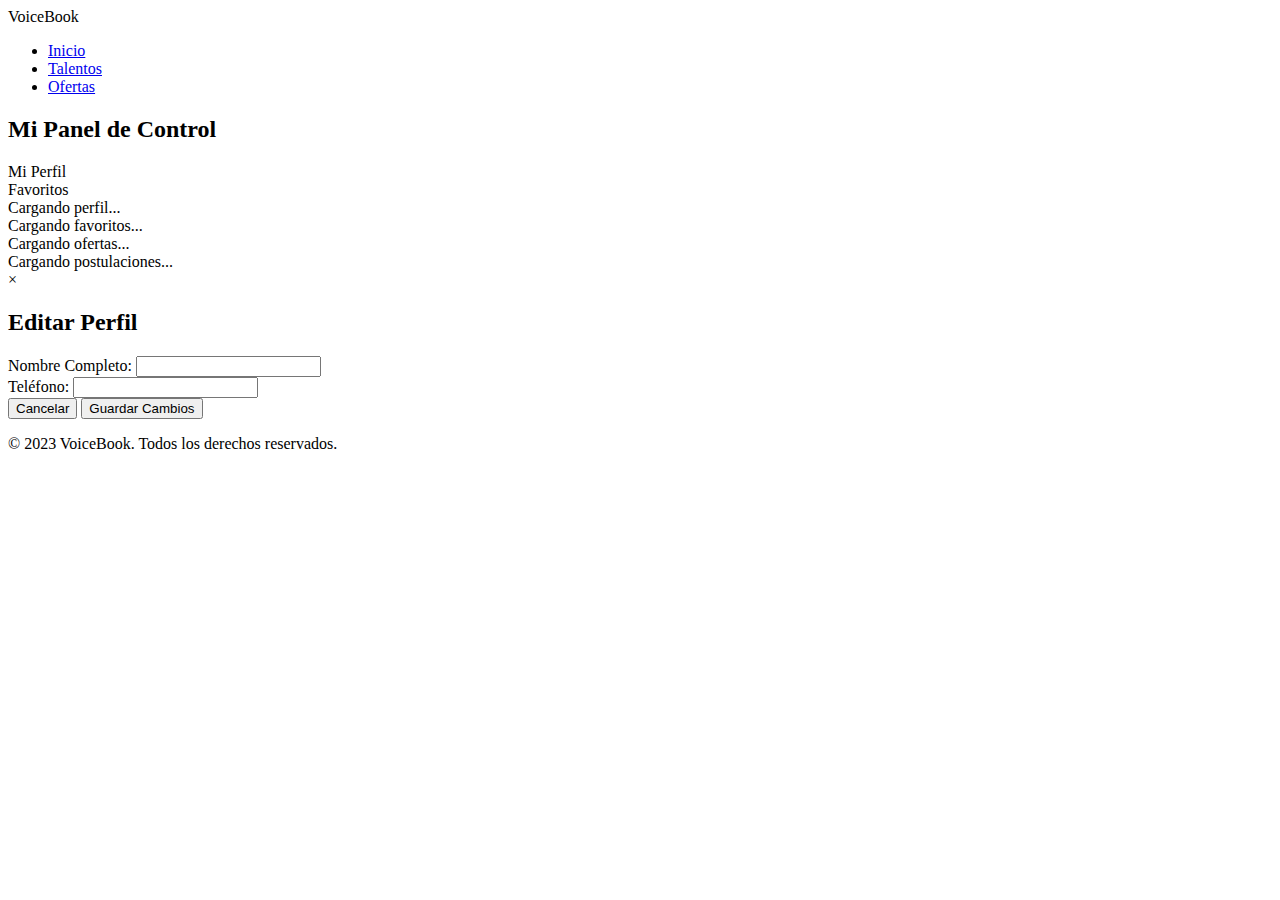
<file: profile.html>
<!DOCTYPE html>
<html lang="es">
<head>
    <meta charset="UTF-8">
    <meta name="viewport" content="width=device-width, initial-scale=1.0">
    <title>Mi Perfil - VoiceBook</title>
    <link rel="stylesheet" href="https://cdnjs.cloudflare.com/ajax/libs/font-awesome/6.4.0/css/all.min.css">
    <link rel="stylesheet" href="css/style.css">
    
    <script src="https://www.gstatic.com/firebasejs/9.6.10/firebase-app-compat.js"></script>
    <script src="https://www.gstatic.com/firebasejs/9.6.10/firebase-firestore-compat.js"></script>
    <script src="https://www.gstatic.com/firebasejs/9.6.10/firebase-auth-compat.js"></script>
    <script src="https://www.gstatic.com/firebasejs/9.6.10/firebase-storage-compat.js"></script>
</head>
<body>
    <header class="profile-header-custom">
        <div class="container">
            <div class="header-content-custom">
                <div class="logo">
                    <i class="fas fa-microphone-alt"></i>
                    <span>VoiceBook</span>
                </div>
                <nav class="profile-nav-center">
                    <ul>
                        <li><a href="index.html">Inicio</a></li>
                        <li><a href="index.html#talentos">Talentos</a></li>
                        <li><a href="index.html#ofertas">Ofertas</a></li>
                    </ul>
                </nav>
                <div id="userMenu" class="profile-logo-right" style="display:none;">
                    <span id="userName" style="color:white; margin-right:15px;"></span>
                    <button class="btn btn-outline" id="logoutBtn">Cerrar Sesión</button>
                </div>
            </div>
        </div>
    </header>

    <main class="profile-main">
        <div class="container large-container">
            
            <div class="profile-section">
                <h2>Mi Panel de Control</h2>
                
                <div class="dashboard">
                    <div class="dashboard-tabs">
                        <div class="tab active" data-tab="profile">Mi Perfil</div>
                        <div class="tab" data-tab="favorites">Favoritos</div>
                        <div class="tab" data-tab="jobs" id="jobsTab" style="display:none;">Mis Ofertas</div>
                        <div class="tab" data-tab="applications" id="applicationsTab" style="display:none;">Mis Postulaciones</div>
                    </div>
                    
                    <div class="tab-content active" id="profileTab">
                        <div id="userProfileContent">
                            <div class="loading">Cargando perfil...</div>
                        </div>
                    </div>
                    
                    <div class="tab-content" id="favoritesTab">
                        <div id="favoritesContent">
                            <div class="loading">Cargando favoritos...</div>
                        </div>
                    </div>
                    
                    <div class="tab-content" id="jobsTabContent">
                        <div id="jobsContent">
                            <div class="loading">Cargando ofertas...</div>
                        </div>
                    </div>
                    
                    <div class="tab-content" id="applicationsTabContent">
                        <div id="applicationsContent">
                            <div class="loading">Cargando postulaciones...</div>
                        </div>
                    </div>
                </div>
            </div>
        </div>
    </main>

    <div class="modal" id="editProfileModal">
        <div class="modal-content">
            <span class="close-modal" onclick="window.closeEditProfileModal()">&times;</span>
            <h2>Editar Perfil</h2>
            
            <div id="editProfileMessage"></div>

            <form id="editProfileForm">
                <div class="form-group">
                    <label for="editName">Nombre Completo:</label>
                    <input type="text" id="editName" class="form-control" required>
                </div>
                
                <div class="form-group">
                    <label for="editPhone">Teléfono:</label>
                    <input type="tel" id="editPhone" class="form-control">
                </div>

                <div id="editClientFields" style="display: none;">
                    <div class="form-group">
                        <label for="editCompanyName">Nombre de la Empresa (Opcional):</label>
                        <input type="text" id="editCompanyName" class="form-control">
                    </div>
                </div>

                <div id="editTalentFields" style="display: none;">
                    <div class="form-group">
                        <label for="editDescription">Descripción:</label>
                        <textarea id="editDescription" class="form-control" rows="4"></textarea>
                    </div>
                    
                    <div class="form-group">
                        <label for="editGender">Género:</label>
                        <select id="editGender" class="form-control">
                            <option value="">Seleccionar</option>
                            <option value="hombre">Hombre</option>
                            <option value="mujer">Mujer</option>
                        </select>
                    </div>

                    <div class="form-group">
                        <label for="editHomeStudio">¿Tienes Home Studio?</label>
                        <select id="editHomeStudio" class="form-control">
                            <option value="">Seleccionar</option>
                            <option value="si">Sí</option>
                            <option value="no">No</option>
                        </select>
                    </div>
                    
                    <div class="form-group">
                        <label for="editNationality">Nacionalidad:</label>
                        <input type="text" id="editNationality" class="form-control">
                    </div>
                    <div class="form-group">
                        <label for="editRealAge">Edad real:</label>
                        <input type="number" id="editRealAge" class="form-control">
                    </div>
                    <div class="form-group">
                        <label for="editAgeRange">Rango de edades que puede interpretar:</label>
                        <input type="text" id="editAgeRange" class="form-control">
                    </div>
                    
                    <div class="form-group">
                        <label for="editTalentDemos">Subir Demos de Audio (Máx 2):</label>
                        <input type="file" id="editTalentDemos" class="form-control" accept="audio/mp3, audio/wav, audio/ogg" multiple>
                        <small class="text-muted">Si subes archivos, se añadirán a los demos existentes (Máx 2, 10MB c/u).</small>
                    </div>

                    </div>

                <div class="form-actions">
                    <button type="button" class="btn btn-outline" onclick="window.closeEditProfileModal()">Cancelar</button>
                    <button type="submit" class="btn btn-primary">Guardar Cambios</button>
                </div>
            </form>
        </div>
    </div>
    
    <footer>
        <div class="copyright">
            <p>&copy; 2023 VoiceBook. Todos los derechos reservados.</p>
        </div>
    </footer>

    <script src="js/firebase-config.js"></script>
    <script src="js/locations.js"></script>
    <script src="js/auth.js"></script>
    <script src="js/profile.js"></script>
    <script src="js/app.js"></script>

    <script>
        // Lógica de inicialización específica para profile.html - CORREGIDA
        document.addEventListener('DOMContentLoaded', function() {
            console.log('=== PROFILE.HTML INICIALIZANDO ===');
            
            // Verificar autenticación inmediatamente
            auth.onAuthStateChanged(async (user) => {
                if (!user) {
                    console.log('❌ Usuario no autenticado, redirigiendo...');
                    window.location.href = 'index.html';
                    return;
                }
                
                console.log('✅ Usuario autenticado:', user.uid);
                currentUser = user;
                
                // Cargar datos del usuario desde Firestore
                try {
                    console.log('🔄 Buscando datos del usuario en Firestore...');
                    
                    let userData = null;
                    let userType = null;

                    // Buscar en ambas colecciones
                    const talentDoc = await db.collection('talents').doc(user.uid).get();
                    if (talentDoc.exists) {
                        userData = talentDoc.data();
                        userType = 'talent';
                        console.log('✅ Usuario encontrado como talento:', userData.name);
                        
                        // Mostrar pestañas de talento
                        document.getElementById('applicationsTab').style.display = 'block';
                    } else {
                        const clientDoc = await db.collection('clients').doc(user.uid).get();
                        if (clientDoc.exists) {
                            userData = clientDoc.data();
                            userType = 'client';
                            console.log('✅ Usuario encontrado como cliente:', userData.name);
                            
                            // Mostrar pestañas de cliente
                            document.getElementById('jobsTab').style.display = 'block';
                        } else {
                            console.error('❌ Usuario no encontrado en ninguna colección');
                            showError('Perfil no encontrado. Por favor completa tu registro.');
                            return;
                        }
                    }

                    // Actualizar variables globales
                    currentUserData = userData;
                    currentUserData.type = userType;
                    
                    console.log('✅ Datos del usuario cargados:', currentUserData);

                    // Actualizar UI de usuario
                    const userMenu = document.getElementById('userMenu');
                    const userName = document.getElementById('userName');
                    if (userMenu && userName) {
                        userMenu.style.display = 'flex';
                        userName.textContent = currentUserData.name || currentUser.email;
                    }

                    // Configurar logout
                    document.getElementById('logoutBtn').addEventListener('click', function() {
                        if (confirm('¿Estás seguro de que quieres cerrar sesión?')) {
                            auth.signOut().then(() => {
                                window.location.href = 'index.html';
                            });
                        }
                    });

                    // Cargar el perfil
                    if (typeof window.loadUserProfile === 'function') {
                        window.loadUserProfile();
                    } else {
                        console.error('❌ loadUserProfile no está disponible');
                        showError('Error: Función loadUserProfile no disponible');
                    }

                    // Lógica para que las pestañas funcionen
                    document.querySelectorAll('.dashboard-tabs .tab').forEach(tab => {
                        tab.addEventListener('click', function() {
                            document.querySelectorAll('.dashboard-tabs .tab').forEach(t => t.classList.remove('active'));
                            document.querySelectorAll('.tab-content.active').forEach(content => content.classList.remove('active'));
                            
                            this.classList.add('active');
                            const tabId = this.getAttribute('data-tab');
                            let contentId = tabId + 'Tab';
                            if (tabId !== 'profile') {
                                contentId = tabId + 'TabContent';
                            }
                            const contentElement = document.getElementById(contentId);
                            if (contentElement) {
                                contentElement.classList.add('active');
                                
                                // Cargar contenido específico de la pestaña
                                switch(tabId) {
                                    case 'favorites':
                                        loadFavoritesContent();
                                        break;
                                    case 'jobs':
                                        loadJobsContent();
                                        break;
                                    case 'applications':
                                        loadApplicationsContent();
                                        break;
                                }
                            }
                        });
                    });

                } catch (error) {
                    console.error('❌ Error cargando datos del usuario:', error);
                    showError('Error al cargar el perfil: ' + error.message);
                }
            });

            function showError(message) {
                const profileContent = document.getElementById('userProfileContent');
                if (profileContent) {
                    profileContent.innerHTML = `
                        <div class="alert alert-danger text-center">
                            <h4><i class="fas fa-exclamation-triangle"></i> Error</h4>
                            <p>${message}</p>
                            <div class="mt-3">
                                <button class="btn btn-primary" onclick="window.location.reload()">
                                    <i class="fas fa-redo"></i> Reintentar
                                </button>
                                <button class="btn btn-outline" onclick="window.location.href='index.html'">
                                    <i class="fas fa-home"></i> Ir a Inicio
                                </button>
                            </div>
                        </div>
                    `;
                }
            }

            // Funciones para cargar contenido de pestañas
            function loadFavoritesContent() {
                const content = document.getElementById('favoritesContent');
                if (currentUserData?.type === 'client') {
                    content.innerHTML = `
                        <div class="alert alert-info">
                            <h4><i class="fas fa-heart"></i> Mis Talentos Favoritos</h4>
                            <p>Aquí podrás ver todos los talentos que has marcado como favoritos.</p>
                            <button class="btn btn-primary mt-2" onclick="window.location.href='index.html#talentos'">
                                <i class="fas fa-search"></i> Explorar más talentos
                            </button>
                        </div>
                    `;
                } else {
                    content.innerHTML = `
                        <div class="alert alert-warning">
                            <h4><i class="fas fa-info-circle"></i> Función no disponible</h4>
                            <p>Esta función está disponible solo para clientes.</p>
                        </div>
                    `;
                }
            }

            function loadJobsContent() {
                const content = document.getElementById('jobsContent');
                if (currentUserData?.type === 'client') {
                    content.innerHTML = `
                        <div class="alert alert-info">
                            <h4><i class="fas fa-briefcase"></i> Mis Ofertas de Trabajo</h4>
                            <p>Gestiona tus ofertas de trabajo publicadas.</p>
                            <button class="btn btn-primary mt-2" onclick="createJobPost()">
                                <i class="fas fa-plus"></i> Crear nueva oferta
                            </button>
                        </div>
                    `;
                } else {
                    content.innerHTML = `
                        <div class="alert alert-warning">
                            <h4><i class="fas fa-info-circle"></i> Función no disponible</h4>
                            <p>Esta función está disponible solo para clientes.</p>
                        </div>
                    `;
                }
            }

            function loadApplicationsContent() {
                const content = document.getElementById('applicationsContent');
                if (currentUserData?.type === 'talent') {
                    content.innerHTML = `
                        <div class="alert alert-info">
                            <h4><i class="fas fa-file-alt"></i> Mis Postulaciones</h4>
                            <p>Revisa el estado de tus postulaciones a ofertas de trabajo.</p>
                            <button class="btn btn-primary mt-2" onclick="window.location.href='index.html#ofertas'">
                                <i class="fas fa-search"></i> Buscar más trabajos
                            </button>
                        </div>
                    `;
                } else {
                    content.innerHTML = `
                        <div class="alert alert-warning">
                            <h4><i class="fas fa-info-circle"></i> Función no disponible</h4>
                            <p>Esta función está disponible solo para talentos.</p>
                        </div>
                    `;
                }
            }

            // Funciones globales
            window.closeEditProfileModal = function() {
                document.getElementById('editProfileModal').style.display = 'none';
            };

            window.createJobPost = function() {
                alert('Funcionalidad en desarrollo - Crear oferta de trabajo');
            };
        });
    </script>
</body>
</html>
</file>
<file: css/style.css>

</file>
